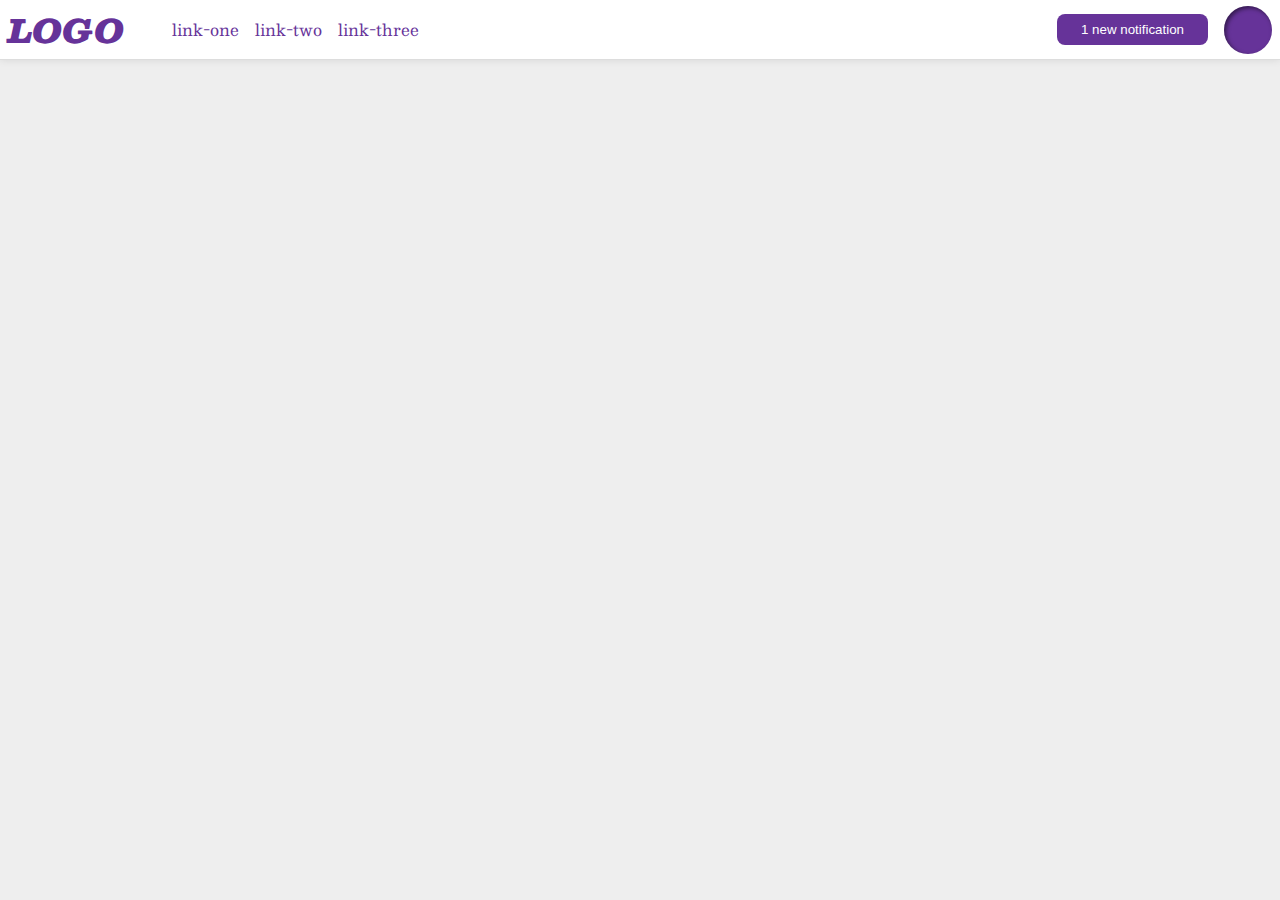
<file: flex/03-flex-header-2/index.html>
<!DOCTYPE html>
<html lang="en">
  <head>
    <meta charset="UTF-8">
    <meta http-equiv="X-UA-Compatible" content="IE=edge">
    <meta name="viewport" content="width=device-width, initial-scale=1.0">
    <title>Flex Header 2</title>
    <link rel="stylesheet" href="style.css">
  </head>
  <body>
    <div class="header">
      <div class="logo">
        LOGO
      </div>
      <ul class="links">
        <li><a href="https://google.com">link-one</a></li>
        <li><a href="https://google.com">link-two</a></li>
        <li><a href="https://google.com">link-three</a></li>
      <div class="right">
      </ul>
      <button class="notifications">
        1 new notification
      </button>
      <div class="profile-image"></div>
    </div>
    </div>
  </body>
</html>
</file>
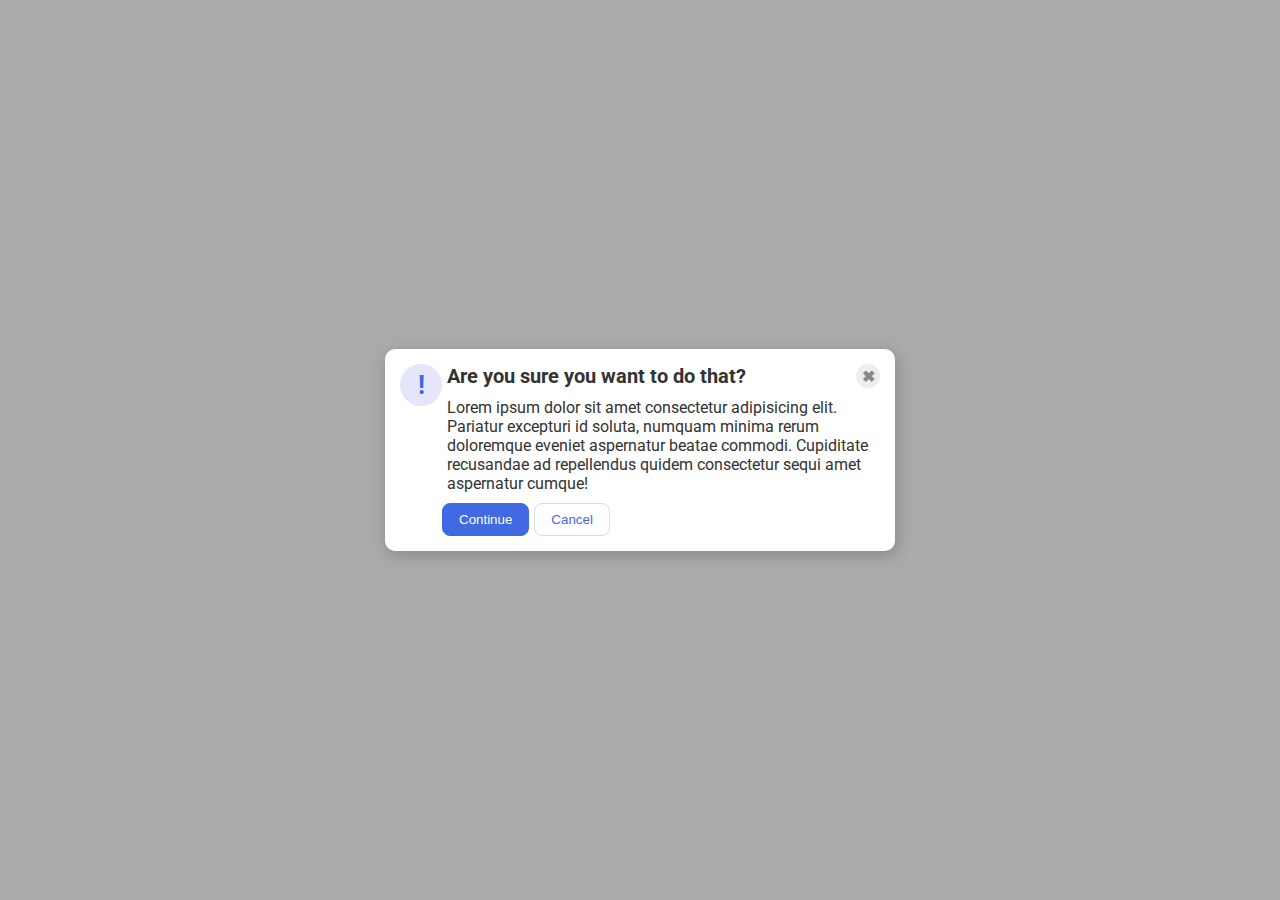
<file: flex/05-flex-modal/index.html>
<!DOCTYPE html>
<html lang="en">
  <head>
    <meta charset="UTF-8">
    <meta http-equiv="X-UA-Compatible" content="IE=edge">
    <meta name="viewport" content="width=device-width, initial-scale=1.0">
    <link rel="stylesheet" href="style.css">
    <title>Modal</title>
  </head>
  <body>
    <div class="modal">
      <div class="icon">!</div>
      <div class="container">
        <div class="header"><strong>Are you sure you want to do that?</strong></div> 
        <button class="close-button"><strong>✖</strong></button>
        <div class="text">Lorem ipsum dolor sit amet consectetur adipisicing elit. Pariatur excepturi id soluta, numquam minima rerum doloremque eveniet aspernatur beatae commodi. Cupiditate recusandae ad repellendus quidem consectetur sequi amet aspernatur cumque!</div>
        <button class="continue">Continue</button>
        <button class="cancel">Cancel</button>
      </div>
    </div>
  </body>
</html>
</file>
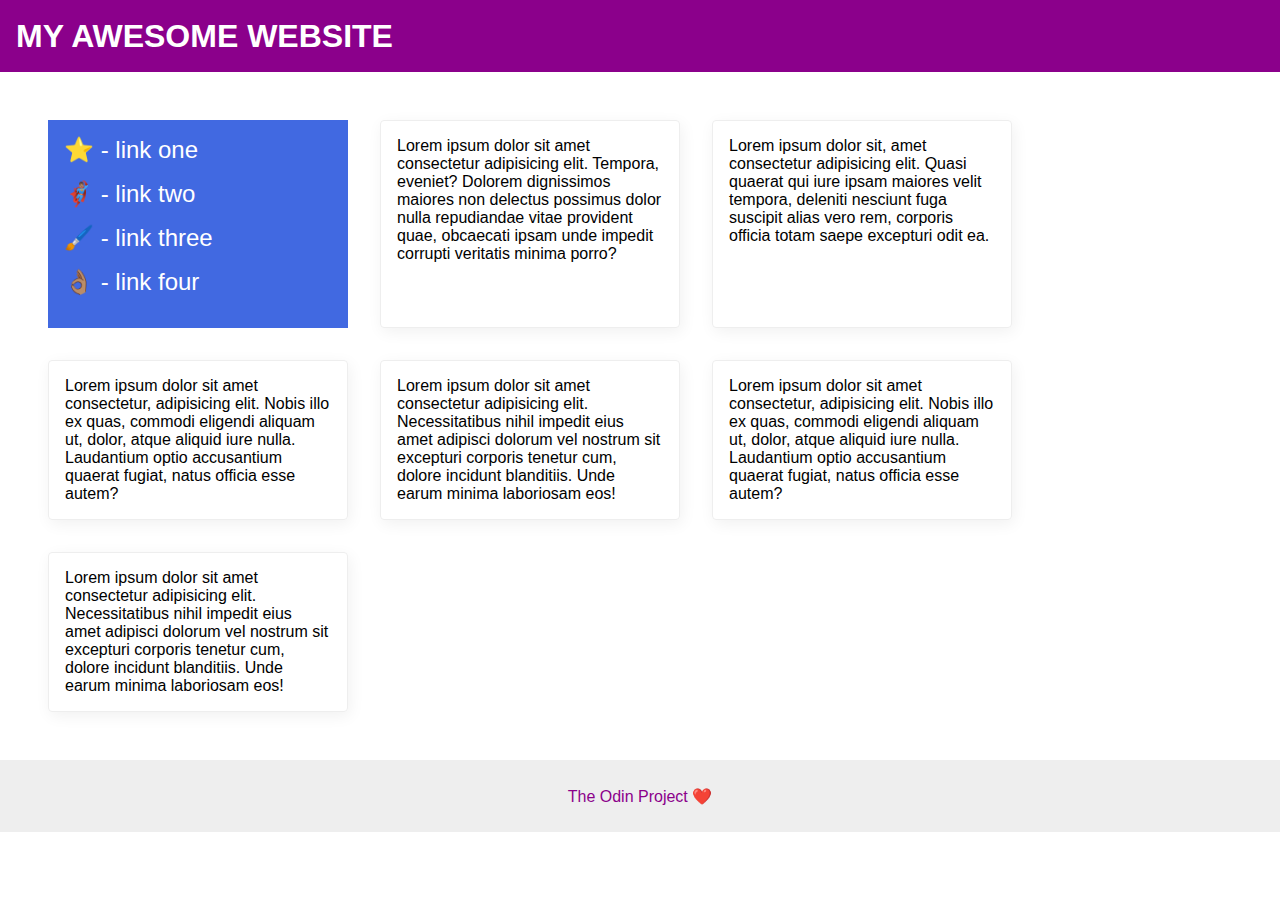
<file: flex/07-flex-layout-2/index.html>
<!DOCTYPE html>
<html lang="en">
  <head>
    <meta charset="UTF-8">
    <meta http-equiv="X-UA-Compatible" content="IE=edge">
    <meta name="viewport" content="width=device-width, initial-scale=1.0">
    <title>The Holy Grail</title>
    <link rel="stylesheet" href="style.css">
  </head>
  <body>
    <div class="header">
      MY AWESOME WEBSITE
    </div>
    
    <div class="container">
    <div class="sidebar">
      <ul>
        <li><a href="#">⭐ - link one</a></li>
        <li><a href="#">🦸🏽‍♂️ - link two</a></li>
        <li><a href="#">🖌️ - link three</a></li>
        <li><a href="#">👌🏽 - link four</a></li>
      </ul>
    </div>
    

        <div class="card">Lorem ipsum dolor sit amet consectetur adipisicing elit. Tempora, eveniet? Dolorem dignissimos maiores non delectus possimus dolor nulla repudiandae vitae provident quae, obcaecati ipsam unde impedit corrupti veritatis minima porro?</div>
        <div class="card">Lorem ipsum dolor sit, amet consectetur adipisicing elit. Quasi quaerat qui iure ipsam maiores velit tempora, deleniti nesciunt fuga suscipit alias vero rem, corporis officia totam saepe excepturi odit ea.</div>
        <div class="card">Lorem ipsum dolor sit amet consectetur, adipisicing elit. Nobis illo ex quas, commodi eligendi aliquam ut, dolor, atque aliquid iure nulla. Laudantium optio accusantium quaerat fugiat, natus officia esse autem?</div>
        <div class="card">Lorem ipsum dolor sit amet consectetur adipisicing elit. Necessitatibus nihil impedit eius amet adipisci dolorum vel nostrum sit excepturi corporis tenetur cum, dolore incidunt blanditiis. Unde earum minima laboriosam eos!</div>
        <div class="card">Lorem ipsum dolor sit amet consectetur, adipisicing elit. Nobis illo ex quas, commodi eligendi aliquam ut, dolor, atque aliquid iure nulla. Laudantium optio accusantium quaerat fugiat, natus officia esse autem?</div>
        <div class="card">Lorem ipsum dolor sit amet consectetur adipisicing elit. Necessitatibus nihil impedit eius amet adipisci dolorum vel nostrum sit excepturi corporis tenetur cum, dolore incidunt blanditiis. Unde earum minima laboriosam eos!</div>
    </div>

    <div class="footer">
      The Odin Project ❤️
    </div>
  </body>
</html>
</file>
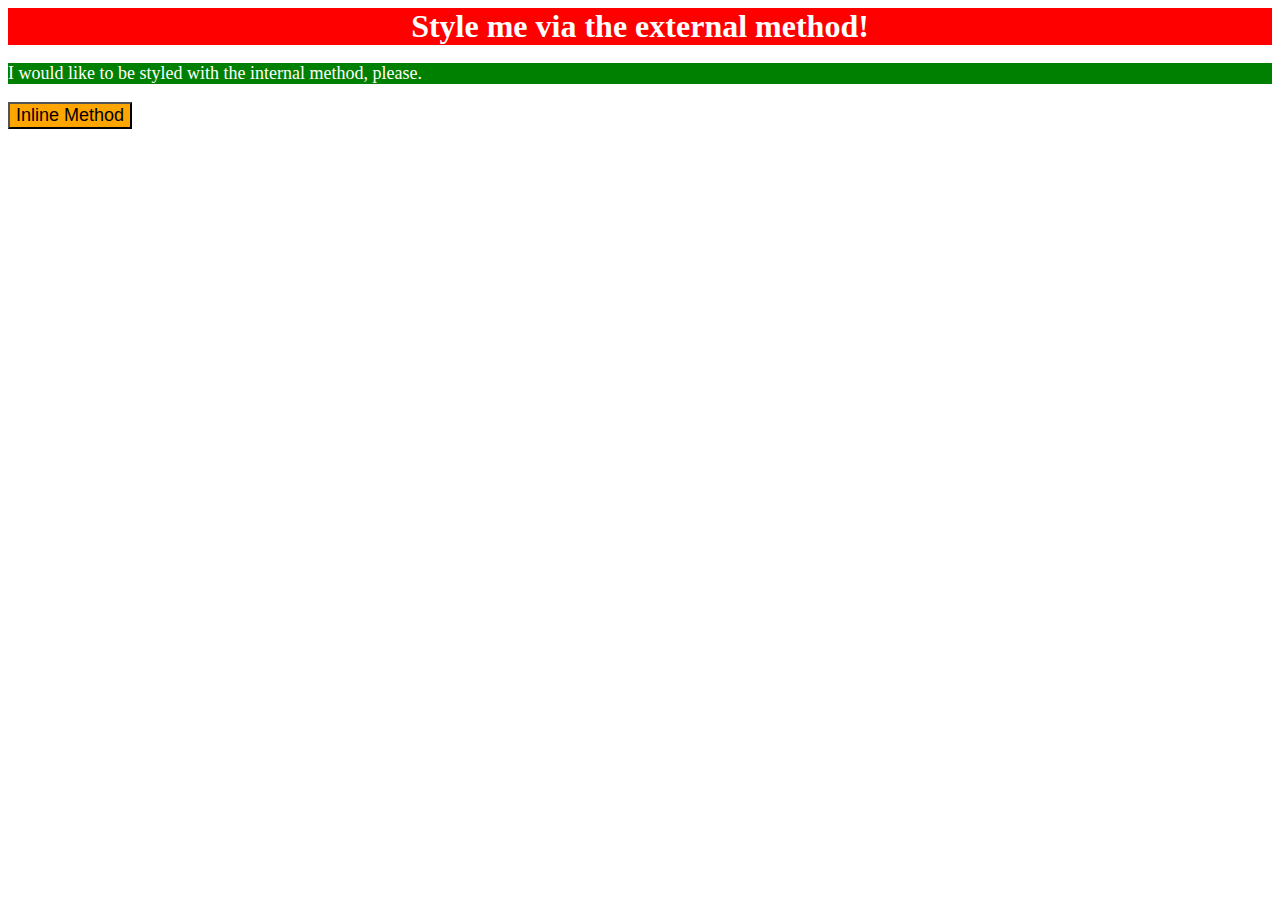
<file: foundations/01-css-methods/index.html>
<!DOCTYPE html>
<html lang="en">
  <head>
    <meta charset="UTF-8">
    <meta http-equiv="X-UA-Compatible" content="IE=edge">
    <meta name="viewport" content="width=device-width, initial-scale=1.0">
    <title>Methods for Adding CSS</title>
    <link rel="stylesheet" href="./styles.css">
    <style>
      p {
        color: white;
        background-color: green;
        font-size: 18px;
      }
    </style>
  </head>
  <body>
    <div>Style me via the external method!</div>
    <p>I would like to be styled with the internal method, please.</p>
    <button style="background-color: orange; font-size: 18px">Inline Method</button>
  </body>
</html>
</file>
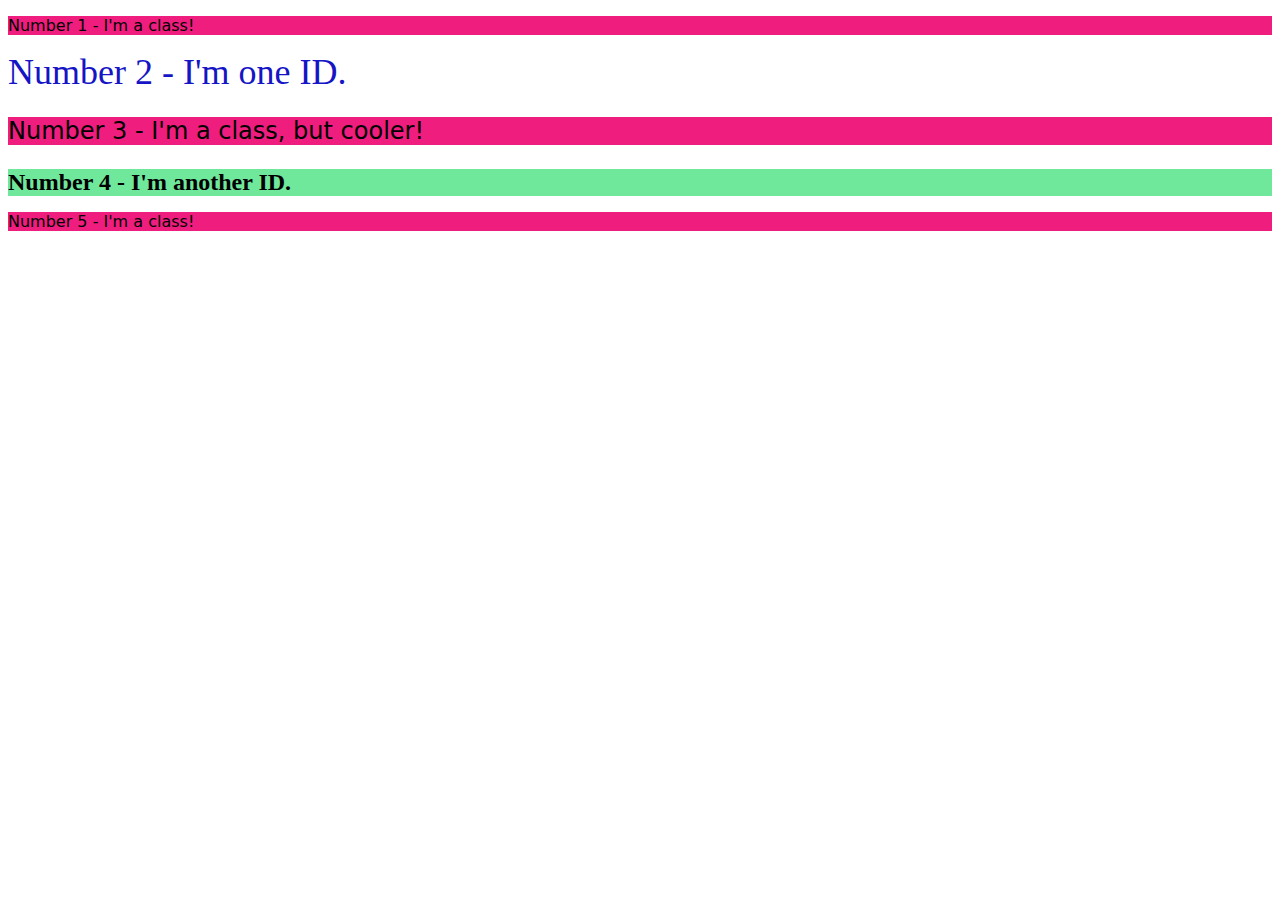
<file: foundations/02-class-id-selectors/index.html>
<!DOCTYPE html>
<html lang="en">
  <head>
    <meta charset="UTF-8">
    <meta http-equiv="X-UA-Compatible" content="IE=edge">
    <meta name="viewport" content="width=device-width, initial-scale=1.0">
    <title>Class and ID Selectors</title>
    <link rel="stylesheet" href="style.css">
  </head>
  <body>
    <p class="odd">Number 1 - I'm a class!</p>
    <div id="id-1">Number 2 - I'm one ID.</div>
    <p class="odd cool">Number 3 - I'm a class, but cooler!</p>
    <div id="id-2">Number 4 - I'm another ID.</div>
    <p class="odd">Number 5 - I'm a class!</p>
  </body>
</html>
</file>
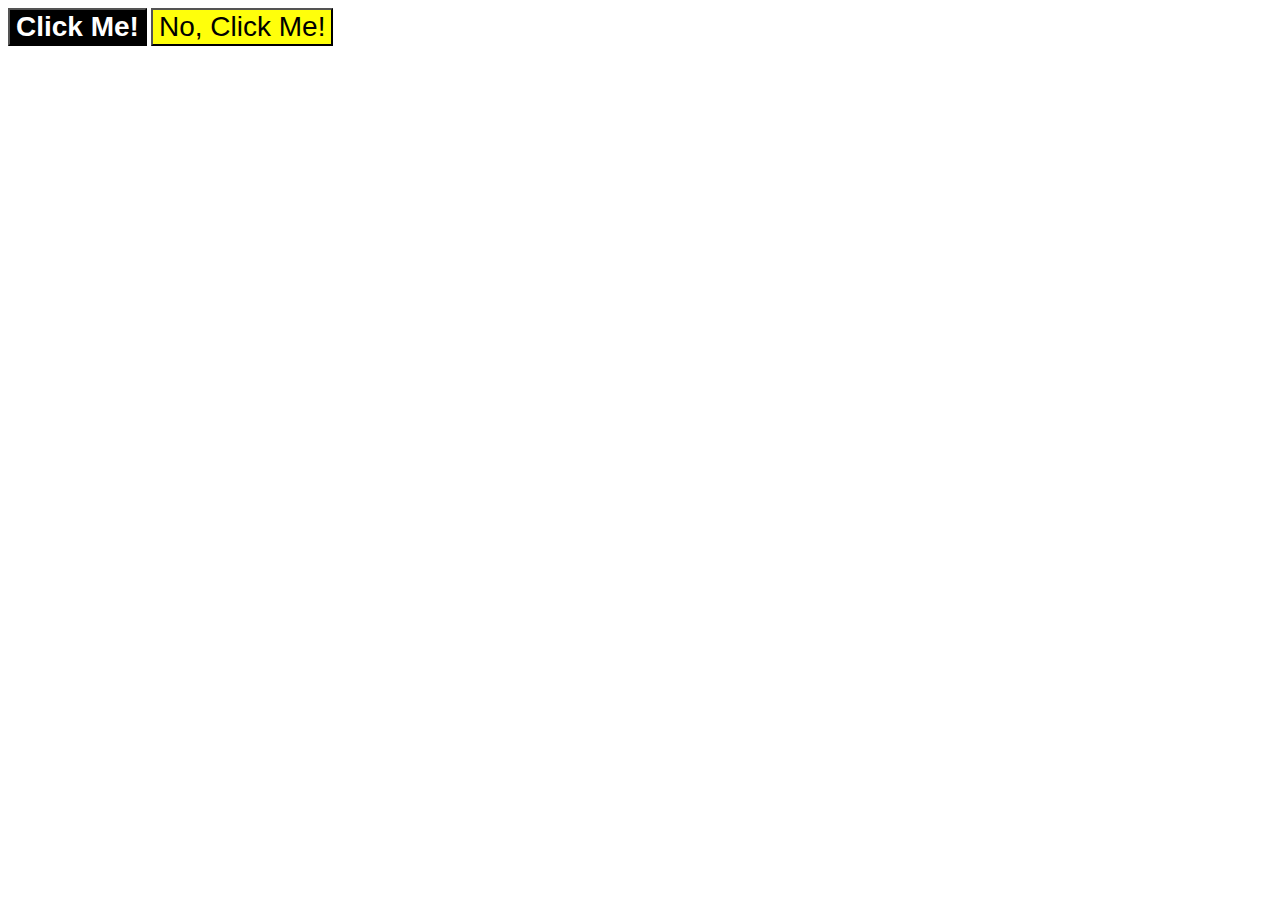
<file: foundations/03-grouping-selectors/index.html>
<!DOCTYPE html>
<html lang="en">
  <head>
    <meta charset="UTF-8">
    <meta http-equiv="X-UA-Compatible" content="IE=edge">
    <meta name="viewport" content="width=device-width, initial-scale=1.0">
    <title>Grouping Selectors</title>
    <link rel="stylesheet" href="style.css">
  </head>
  <body>
    <button class="button-1">Click Me!</button>
    <button class="button-2">No, Click Me!</button>
  </body>
</html>
</file>
<file: flex/03-flex-header-2/style.css>
/* this is some magical font-importing.  
you'll learn about it later. */
@import url('https://fonts.googleapis.com/css2?family=Besley:ital,wght@0,400;1,900&display=swap');

body {
  margin: 0;
  background: #eee;
  font-family: Besley, serif;
}

.header {
  background: white;
  border-bottom: 1px solid #ddd;
  box-shadow: 0 0 8px rgba(0,0,0,.1);
  display: flex;
  align-items: center;
}

.profile-image {
  background: rebeccapurple;
  box-shadow: inset 2px 2px 4px rgba(0,0,0,.5);
  border-radius: 50%;
  width: 48px;
  height: 48px;
  margin-right: 8px;
  
}

.logo {
  color: rebeccapurple;
  font-size: 32px;
  font-weight: 900;
  font-style: italic;
  margin-left: 8px;
  margin-right: 8px;
  justify-content: flex-start;
}

button {
  border: none;
  border-radius: 8px;
  background: rebeccapurple;
  color: white;
  padding: 8px 24px;
  margin-right: 16px;
  margin-left: auto;
}

a {
  /* this removes the line under our links */
  text-decoration: none;
  color: rebeccapurple;
  margin-right: 8px;
}

ul {
  list-style-type: none;
  display: flex;
  gap: 8px;
}
</file>
<file: flex/05-flex-modal/style.css>
@import url('https://fonts.googleapis.com/css2?family=Roboto:wght@400;700&display=swap');

html, body {
  height: 100%;
}

body {
  font-family: Roboto, sans-serif;
  margin: 0;
  background: #aaa;
  color: #333;
  /* I'll give you this one for free lol */
  display: flex;
  align-items: center;
  justify-content: center;
}

.modal {
  background: white;
  width: 480px;
  border-radius: 10px;
  box-shadow: 2px 4px 16px rgba(0,0,0,.2);
  display: flex;
  padding: 15px;
}

.icon {
  color: royalblue;
  font-size: 26px;
  font-weight: 700;
  background: lavender;
  width: 42px;
  height: 42px;
  border-radius: 50%;
  display: flex;
  align-items: center;
  justify-content: center;
  flex-shrink: 0;
}

.close-button {
  background: #eee;
  border-radius: 50%;
  color: #888;
  font-weight: 400;
  font-size: 16px;
  height: 24px;
  width: 24px;
  border: 1px solid #eee;
  padding: 0;
  margin-left: auto;
  margin-bottom: auto;
}

button {
  cursor: pointer;
  padding: 8px 16px;
  border-radius: 8px;
}

button.continue {
  background: royalblue;
  border: 1px solid royalblue;
  color: white;
  margin-right: 5px;
}

button.cancel {
  background: white;
  border: 1px solid #ddd;
  color: royalblue;
}

.container {
  display: flex;
  flex: 1 1 auto;
  flex-wrap: wrap;
  align-items:  center;
  margin-left: auto;
}


.header {
  font-size: 20px;
}


.header, .text {
  margin-bottom: 10px;
  margin-left: 5px;
}
</file>
<file: flex/07-flex-layout-2/style.css>
*, ::before, ::after {
  margin: 0px;
  padding: 0px;
  box-sizing: border-box;
}


body {
  font-family: -apple-system, BlinkMacSystemFont, 'Segoe UI', Roboto, Oxygen, Ubuntu, Cantarell, 'Open Sans', 'Helvetica Neue', sans-serif;
  margin: 0;
  min-height: 100vh;

  display: flex;
  flex-direction: column;
}

.header {
  height: 72px;
  background: darkmagenta;
  color: white;

  display: flex;
  align-items: center;
  font-size: 32px;
  font-weight: 900;
  text-indent: 16px;
}

.footer {
  height: 72px;
  background: #eee;
  color: darkmagenta;

  display: flex;
  justify-content: center;
  align-items: center;
}

.sidebar {
  width: 300px;
  background: royalblue;
}

.card {
  border: 1px solid #eee;
  box-shadow: 2px 4px 16px rgba(0,0,0,.06);
  border-radius: 4px;
  display: flex;
  width: 300px;
  padding: 16px;
}

ul {
  list-style-type: none;
}

.container {
  display: flex;
  flex-wrap: wrap;
  padding: 48px;
  gap: 32px;
}

.sidebar {
  flex-shrink: 0;
  flex-basis: 300px;
  padding: 16px;
}


a { 
  font-size: 24px;
  text-decoration: none;
  color: white;
}

li {
  margin-bottom: 16px;
}

.body {
  display: flex;
  flex: 1;
}
</file>
<file: foundations/01-css-methods/styles.css>
div {
    background-color:red;
    color: white;
    font-size: 32px;
    font-weight: bold;
    text-align: center;
}
</file>
<file: foundations/02-class-id-selectors/style.css>
.odd {
    background-color: rgb(238, 29, 126);
    font-family: Verdana, 'Dejavu Sans', sans-serif;

}

.odd.cool {
    font-size: 24px;
}

#id-1 {
    color:rgb(21, 21, 197);
    font-size: 36px;
}

#id-2 {
    background-color:rgb(111, 232, 156);
    font-size: 24px;
    font-weight: bold;
}
</file>
<file: foundations/03-grouping-selectors/style.css>
.button-1, .button-2 {
    font-size: 28px;
    font-family: Helvetica, "Times New Roman", sans-serif;
}

.button-1 {
    font-weight: bold;
    background-color: rgb(0, 0, 0);
    color: rgb(255, 255, 255);
}

.button-2 {
    background-color: #ffff0b;
}
</file>
